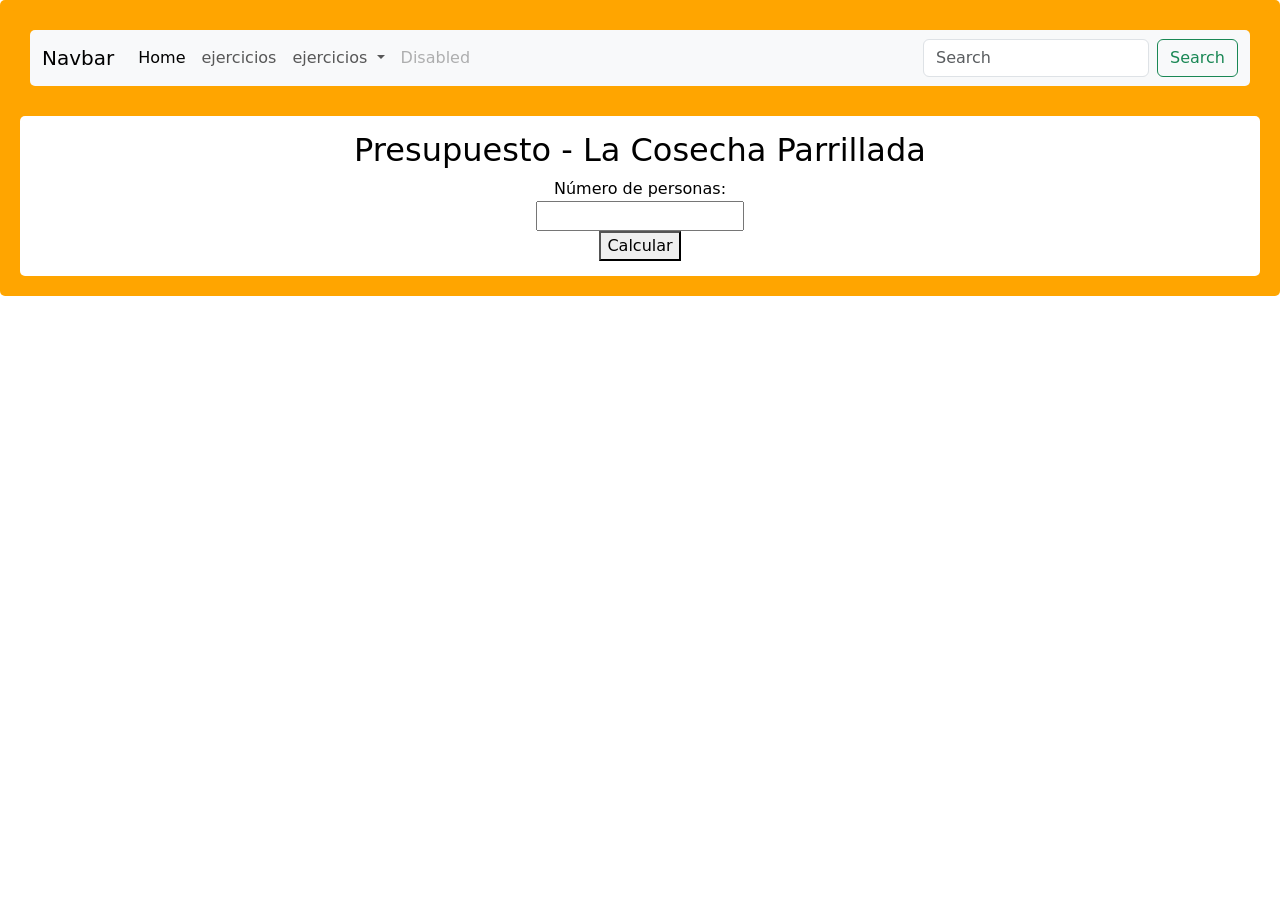
<file: eje 1.html>
<!DOCTYPE html>
<html lang="en">
<head>
    <meta charset="UTF-8">
    <meta name="viewport" content="width=device-width, initial-scale=1.0">
    <title>ejercicio_1</title>
    <link rel="stylesheet" href="/assests/css/style.css">
    <link rel="stylesheet" href="https://cdn.jsdelivr.net/npm/bootstrap@5.3.8/dist/css/bootstrap.min.css">

</head>
<body>
    <header>

            <header>
       <nav class="navbar navbar-expand-lg bg-body-tertiary">
        <div class="container-fluid">
            <a class="navbar-brand" href="#">Navbar</a>
            <button class="navbar-toggler" type="button" data-bs-toggle="collapse" data-bs-target="#navbarSupportedContent" aria-controls="navbarSupportedContent" aria-expanded="false" aria-label="Toggle navigation">
            <span class="navbar-toggler-icon"></span>
            </button>
            <div class="collapse navbar-collapse" id="navbarSupportedContent">
            <ul class="navbar-nav me-auto mb-2 mb-lg-0">
                <li class="nav-item">
                <a class="nav-link active" aria-current="page" href="#">Home</a>
                </li>
                <li class="nav-item">
                <a class="nav-link" href="#">ejercicios </a>
                </li>
                <li class="nav-item dropdown">
                <a class="nav-link dropdown-toggle" href="#" role="button" data-bs-toggle="dropdown" aria-expanded="false">
                    ejercicios 
                </a>
                <ul class="dropdown-menu">
                    <li><a class="dropdown-item" href="eje 1.html">ejercicio 1</a></li>
                    <li><a class="dropdown-item" href="">ejercicio 2</a></li>
                    <li><a class="dropdown-item" href="eje 3.html">ejercicio 3</a></li>
                    <li><a class="dropdown-item" href="#">ejercicio 4</a></li>
                    <li><a class="dropdown-item" href="eje 5.html">ejercicio 5</a></li>
                    <li><a class="dropdown-item" href="#">ejercicio 6</a></li>
                    <li><a class="dropdown-item" href="eje 7.html">ejercicio 7</a></li>
                    <li><hr class="dropdown-divider"></li>
                    <li><a class="dropdown-item" href="#">ejercicio 8</a></li>
                    <li><a class="dropdown-item" href="eje 9.html">ejercicio 9</a></li>
                    <li><a class="dropdown-item" href="#">ejercicio 10</a></li>
                    <li><a class="dropdown-item" href="eje 11.html">ejercicio 11</a></li>
                    <li><a class="dropdown-item" href="">ejercicio 12</a></li>
                    <li><a class="dropdown-item" href="eje 13 .html">ejercicio 13</a></li>
                    <li><a class="dropdown-item" href="#">ejercicio 14</a></li>
                     

                </ul>
                </li>
                <li class="nav-item">
                <a class="nav-link disabled" aria-disabled="true">Disabled</a>
                </li>
            </ul>
            <form class="d-flex" role="search">
                <input class="form-control me-2" type="search" placeholder="Search" aria-label="Search"/>
                <button class="btn btn-outline-success" type="submit">Search</button>
            </form>
            </div>
        </div>
        </nav> 
            </header>
            <nav>
        <section>
             <h2>Presupuesto - La Cosecha Parrillada</h2>

            <label>Número de personas:</label><br>
            <input type="number" id="personas"><br>
            <button onclick="calcular()">Calcular</button>

            <div class="resultado" id="resultado"></div>
        </section>
    </header>
    <nav></nav>
     <script type="text/javascript" src="assests/js/ejercicio_1.js"></script>
     <script type="text/javascript"  src="https://cdn.jsdelivr.net/npm/bootstrap@5.3.8/dist/js/bootstrap.bundle.min.js"></script>

    
</body>
</html>
</file>
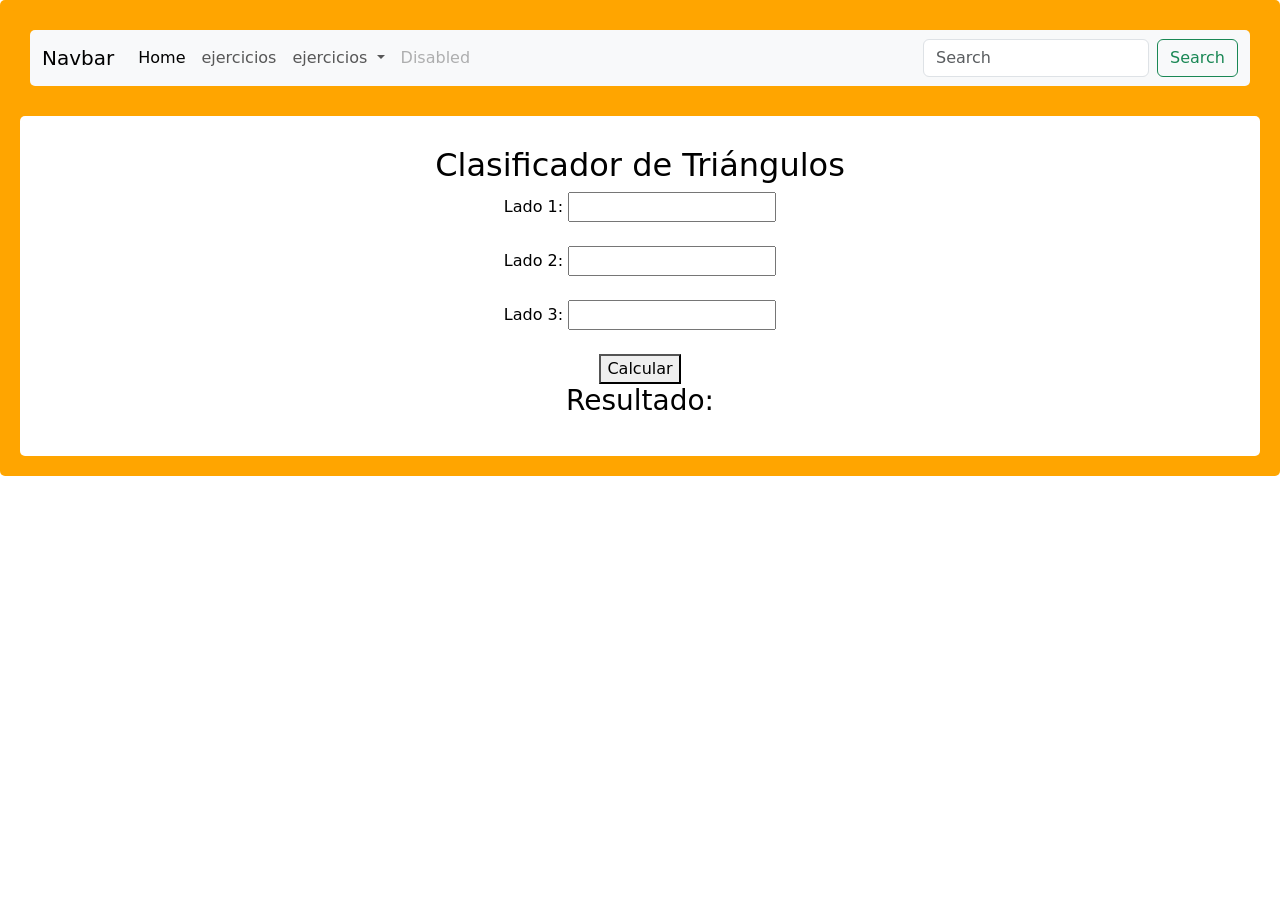
<file: eje 13 .html>
<!DOCTYPE html>
<html lang="en">
<head>
    <meta charset="UTF-8">
    <meta name="viewport" content="width=device-width, initial-scale=1.0">
    <title>ejercicio_13</title>
    <link rel="stylesheet" href="/assests/css/style.css">
    <link rel="stylesheet" href="https://cdn.jsdelivr.net/npm/bootstrap@5.3.8/dist/css/bootstrap.min.css">

</head>
<body>
    <header>

            <header>
       <nav class="navbar navbar-expand-lg bg-body-tertiary">
        <div class="container-fluid">
            <a class="navbar-brand" href="#">Navbar</a>
            <button class="navbar-toggler" type="button" data-bs-toggle="collapse" data-bs-target="#navbarSupportedContent" aria-controls="navbarSupportedContent" aria-expanded="false" aria-label="Toggle navigation">
            <span class="navbar-toggler-icon"></span>
            </button>
            <div class="collapse navbar-collapse" id="navbarSupportedContent">
            <ul class="navbar-nav me-auto mb-2 mb-lg-0">
                <li class="nav-item">
                <a class="nav-link active" aria-current="page" href="#">Home</a>
                </li>
                <li class="nav-item">
                <a class="nav-link" href="#">ejercicios </a>
                </li>
                <li class="nav-item dropdown">
                <a class="nav-link dropdown-toggle" href="#" role="button" data-bs-toggle="dropdown" aria-expanded="false">
                    ejercicios 
                </a>
                <ul class="dropdown-menu">
                    <li><a class="dropdown-item" href="eje 1.html">ejercicio 1</a></li>
                    <li><a class="dropdown-item" href="">ejercicio 2</a></li>
                    <li><a class="dropdown-item" href="eje 3.html">ejercicio 3</a></li>
                    <li><a class="dropdown-item" href="#">ejercicio 4</a></li>
                    <li><a class="dropdown-item" href="eje 5.html">ejercicio 5</a></li>
                    <li><a class="dropdown-item" href="#">ejercicio 6</a></li>
                    <li><a class="dropdown-item" href="eje 7.html">ejercicio 7</a></li>
                    <li><hr class="dropdown-divider"></li>
                    <li><a class="dropdown-item" href="">ejercicio 8</a></li>
                    <li><a class="dropdown-item" href="eje 9.html">ejercicio 9</a></li>
                    <li><a class="dropdown-item" href="#">ejercicio 10</a></li>
                    <li><a class="dropdown-item" href="eje 11.html">ejercicio 11</a></li>
                    <li><a class="dropdown-item" href="#">ejercicio 12</a></li>
                    <li><a class="dropdown-item" href="eje 13 .html">ejercicio 13</a></li>
                    <li><a class="dropdown-item" href="#">ejercicio 14</a></li>
                     

                </ul>
                </li>
                <li class="nav-item">
                <a class="nav-link disabled" aria-disabled="true">Disabled</a>
                </li>
            </ul>
            <form class="d-flex" role="search">
                <input class="form-control me-2" type="search" placeholder="Search" aria-label="Search"/>
                <button class="btn btn-outline-success" type="submit">Search</button>
            </form>
            </div>
        </div>
        </nav> 
            </header>
            <nav>
    <nav>
           <h2>Clasificador de Triángulos</h2>

            <label>Lado 1: </label>
            <input type="number" id="lado1"><br><br>

            <label>Lado 2: </label>
            <input type="number" id="lado2"><br><br>

            <label>Lado 3: </label>
            <input type="number" id="lado3"><br><br>

            <button onclick="clasificarTriangulo()">Calcular</button>

            <h3>Resultado:</h3>
            <div id="resultado"></div>
    </nav>
     <script type="text/javascript" src="assests/js/ejercicio_13.js"></script>
     <script type="text/javascript"  src="https://cdn.jsdelivr.net/npm/bootstrap@5.3.8/dist/js/bootstrap.bundle.min.js"></script>

    
</body>
</html>
</file>
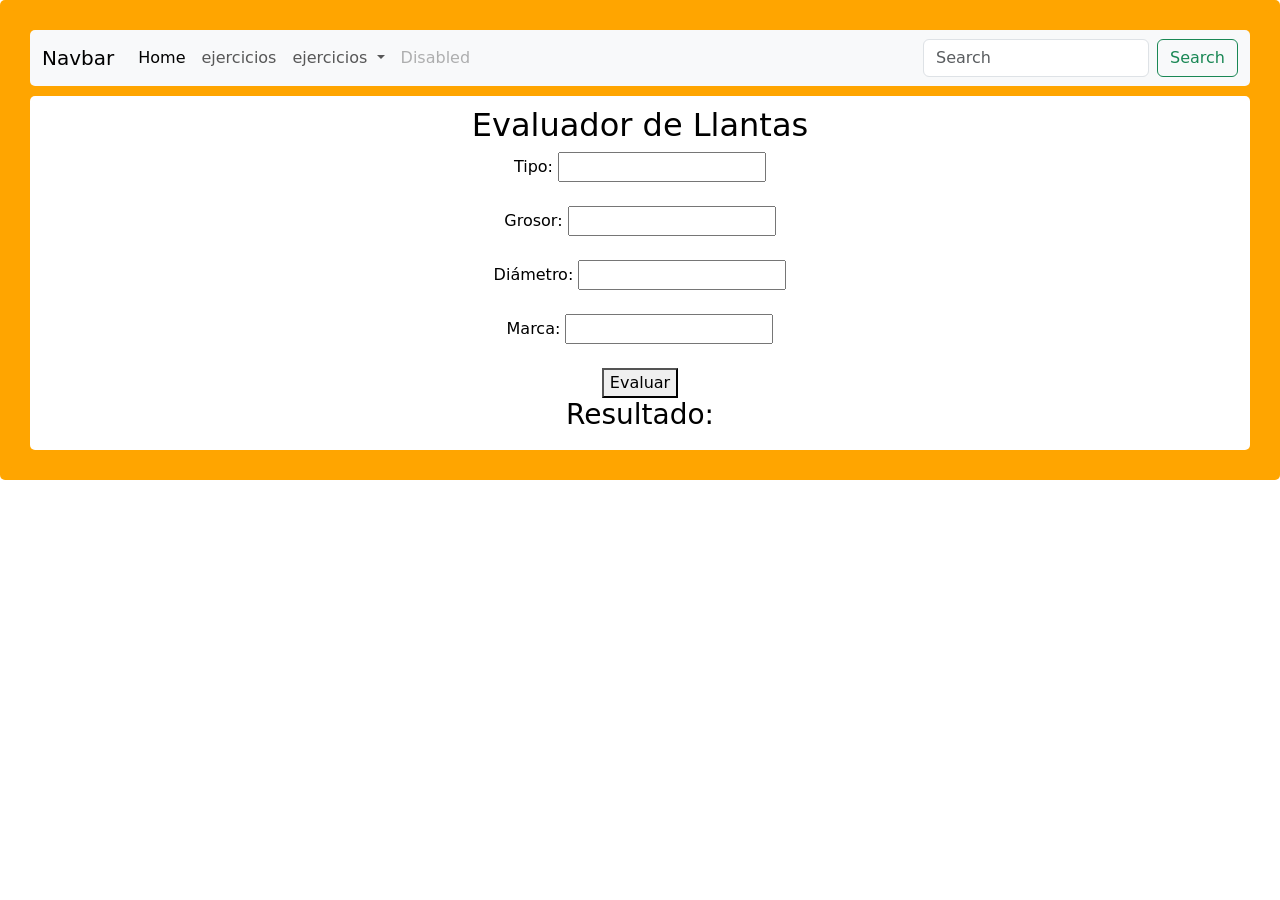
<file: eje 9.html>
<!DOCTYPE html>
<html lang="en">
<head>
    <meta charset="UTF-8">
    <meta name="viewport" content="width=device-width, initial-scale=1.0">
    <title>ejercicio_1</title>
    <link rel="stylesheet" href="/assests/css/style.css">
    <link rel="stylesheet" href="https://cdn.jsdelivr.net/npm/bootstrap@5.3.8/dist/css/bootstrap.min.css">

</head>
<body>
    <header>

            <header>
       <nav class="navbar navbar-expand-lg bg-body-tertiary">
        <div class="container-fluid">
            <a class="navbar-brand" href="#">Navbar</a>
            <button class="navbar-toggler" type="button" data-bs-toggle="collapse" data-bs-target="#navbarSupportedContent" aria-controls="navbarSupportedContent" aria-expanded="false" aria-label="Toggle navigation">
            <span class="navbar-toggler-icon"></span>
            </button>
            <div class="collapse navbar-collapse" id="navbarSupportedContent">
            <ul class="navbar-nav me-auto mb-2 mb-lg-0">
                <li class="nav-item">
                <a class="nav-link active" aria-current="page" href="#">Home</a>
                </li>
                <li class="nav-item">
                <a class="nav-link" href="#">ejercicios </a>
                </li>
                <li class="nav-item dropdown">
                <a class="nav-link dropdown-toggle" href="#" role="button" data-bs-toggle="dropdown" aria-expanded="false">
                    ejercicios 
                </a>
                <ul class="dropdown-menu">
                    <li><a class="dropdown-item" href="eje 1.html">ejercicio 1</a></li>
                    <li><a class="dropdown-item" href="">ejercicio 2</a></li>
                    <li><a class="dropdown-item" href="eje 3.html">ejercicio 3</a></li>
                    <li><a class="dropdown-item" href="#">ejercicio 4</a></li>
                    <li><a class="dropdown-item" href="eje 5.html">ejercicio 5</a></li>
                    <li><a class="dropdown-item" href="#">ejercicio 6</a></li>
                    <li><a class="dropdown-item" href="eje 7.html">ejercicio 7</a></li>
                    <li><hr class="dropdown-divider"></li>
                    <li><a class="dropdown-item" href="#">ejercicio 8</a></li>
                    <li><a class="dropdown-item" href="eje 9.html">ejercicio 9</a></li>
                    <li><a class="dropdown-item" href="#">ejercicio 10</a></li>
                    <li><a class="dropdown-item" href="eje 11.html">ejercicio 11</a></li>
                    <li><a class="dropdown-item" href="#">ejercicio 12</a></li>
                    <li><a class="dropdown-item" href="eje 13 .html">ejercicio 13</a></li>
                    <li><a class="dropdown-item" href="#">ejercicio 14</a></li>
                     

                </ul>
                </li>
                <li class="nav-item">
                <a class="nav-link disabled" aria-disabled="true">Disabled</a>
                </li>
            </ul>
            <form class="d-flex" role="search">
                <input class="form-control me-2" type="search" placeholder="Search" aria-label="Search"/>
                <button class="btn btn-outline-success" type="submit">Search</button>
            </form>
            </div>
        </div>
        </nav> 
    <nav>
             <h2>Evaluador de Llantas</h2>

            <label>Tipo: </label>
            <input type="text" id="tipo"><br><br>

            <label>Grosor: </label>
            <input type="number" step="0.1" id="grosor"><br><br>

            <label>Diámetro: </label>
            <input type="number" step="0.1" id="diametro"><br><br>

            <label>Marca: </label>
            <input type="text" id="marca"><br><br>

            <button onclick="evaluarLlantas()">Evaluar</button>

    <h3>Resultado:</h3>
    <div id="resultado"></div>
    </nav>
     <script type="text/javascript" src="assests/js/ejercicio_9.js"></script>
     <script type="text/javascript"  src="https://cdn.jsdelivr.net/npm/bootstrap@5.3.8/dist/js/bootstrap.bundle.min.js"></script>

    
</body>
</html>
</file>
<file: assests/css/style.css>
header{
    background-color: orange;
    color: black;
    border-radius: 5px;
    text-align: center;
    padding: 10px;

}
nav{
    background-color: white;
    border-radius: 5px;
    padding: 10px;
    margin: 10px;
}

.punto{
    display: flex;
    justify-content: space-evenly;
}

.punt{
    list-style: none;
    margin: 3px;
    justify-content: space-evenly;
    border: solid 1px;
    border-radius: 5px;
    padding: 10px;
    text-transform: uppercase;
    border: dashed;
    border-color: orange;
    background-color: rgb(252, 216, 148);
}
main{
    background-color: rgb(239, 218, 164);
    border-radius: 5px;
    height: 200px;
    padding: 80px;
}

section{
    border-radius: 3px solid red;
    margin: 5px;
}

.estudiante{
    text-align: center;
}

footer{
    background-color: orange;
    padding: 20px;
    border-radius: 5px;

}

.instructor{
    text-align: center;
}

.sena{
    text-align: center;
}
</file>
